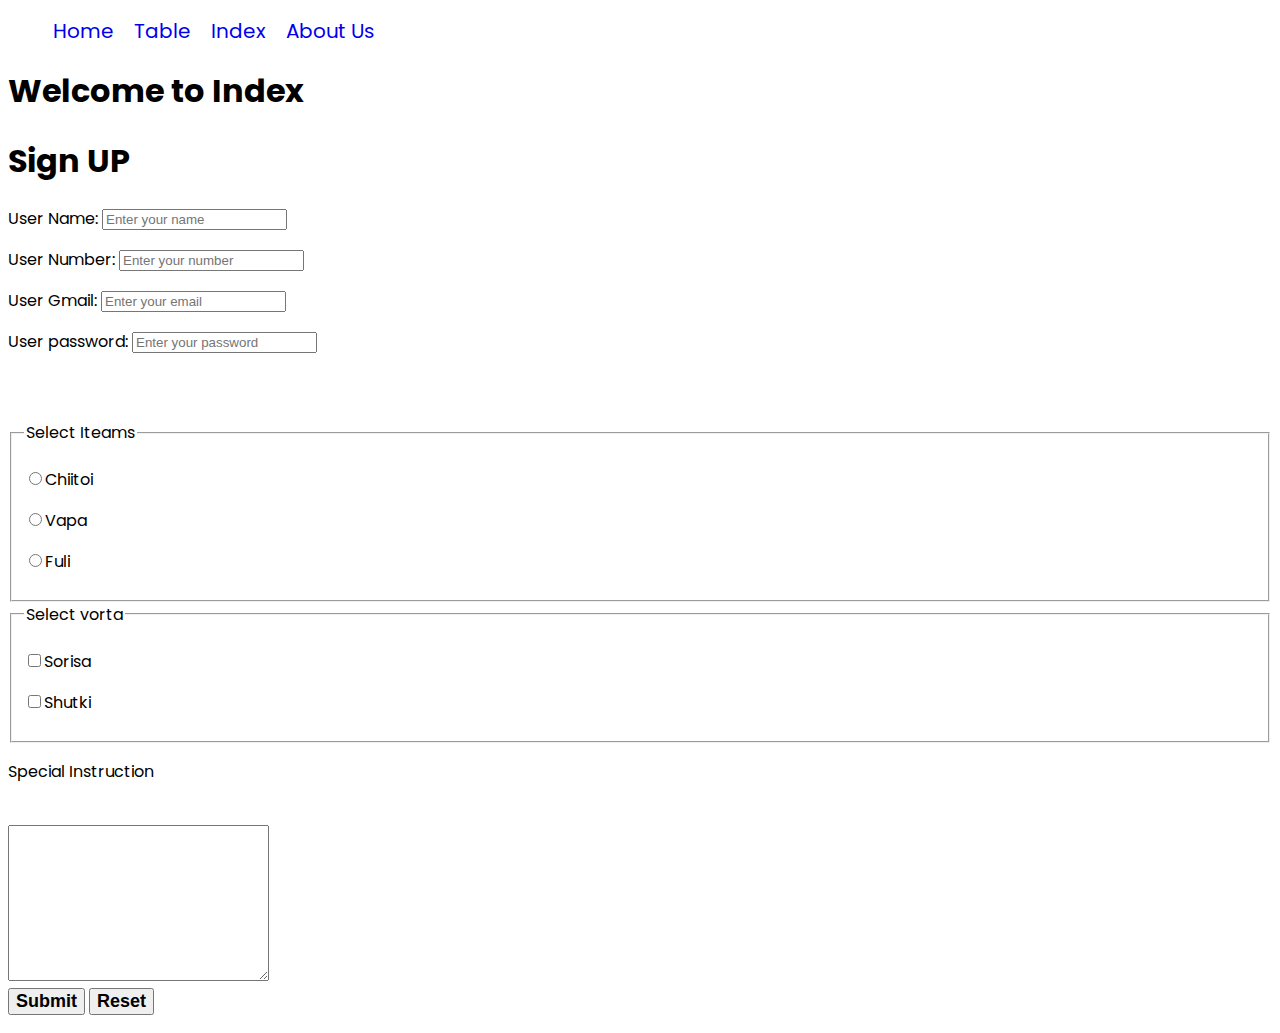
<file: index.html>
<!DOCTYPE html>
<html lang="en">

<head>
    <meta charset="UTF-8">
    <meta http-equiv="X-UA-Compatible" content="IE=edge">
    <meta name="viewport" content="width=device-width, initial-scale=1.0">
    <title>Jaynal's Project</title>
    <link rel="preconnect" href="https://fonts.googleapis.com">
    <link rel="preconnect" href="https://fonts.gstatic.com" crossorigin>
    <link href="https://fonts.googleapis.com/css2?family=Poppins&display=swap" rel="stylesheet">
    <link rel="stylesheet" href="styles/style.css">
    <link rel="stylesheet" href="styles/home.css">
</head>

<body>
    <header>
        <nav>
            <ul>
                <li><a href="home.html">Home</a></li>
                <li><a href="table.html">Table</a></li>
                <li><a href="index.html">Index</a></li>
                <li><a href="about.html">About Us</a></li>
            </ul>





        </nav>
        <h1>Welcome to Index</h1>
    </header>
    <h1>Sign UP</h1>
    <form class="form" action="">

        <p>User Name: <input type="text" placeholder="Enter your name"></p>
        <p>User Number: <input type="number" placeholder="Enter your number"></p>
        <p>User Gmail: <input type="email" placeholder="Enter your email"></p>
        <p>User password: <input type="password" placeholder="Enter your password"></p>
        <br> <br>

        <fieldset>
            <legend>Select Iteams</legend>
            <p><label for="chitoi">
                    <input type="radio" name="pitha" id="chitoi">Chiitoi
                </label></p>
            <p><label for="vapa">
                    <input type="radio" name="pitha" id="vapa">Vapa
                </label></p>
            <p><label for="fuli">
                    <input type="radio" name="pitha" id="fuli">Fuli
                </label></p>
        </fieldset>


        <fieldset>
            <legend>Select vorta</legend>
            <p><label for="sorisa"><input type="checkbox" name="vorta" id="sorisa">Sorisa</label></p>
            <p><label for="shutki"><input type="checkbox" name="vorta" id="shutki">Shutki</label></p>
        </fieldset>
        <p>Special Instruction</p><br>
        <textarea name="instruction" id="" cols="30" rows="10"></textarea><br>
        <button class="orange" type="submit">Submit</button>
        <button class="orange" type="reset">Reset</button>

    </form>

</body>

</html>
</file>
<file: styles/style.css>
body {
    font-family: 'Poppins', sans-serif;

}

h1 {
    /* text-align: center; */
    size: 50px;
}

form {
    padding-bottom: 10px;
}

p {
    size: 18px;
}

.orange {
    color: black;
    padding: 0, 5px;
    font-weight: 700;
    font-size: 18px;

}
</file>
<file: styles/home.css>
nav ul {
    display: flex;

}

nav li a {
    text-decoration: none;
    padding: 0 5px;
}

nav li {
    list-style: none;
    margin-right: 10px;
    color: black;
    font-size: 20px;
}

nav li a:hover {
    background-color: lightgray;
}
</file>
